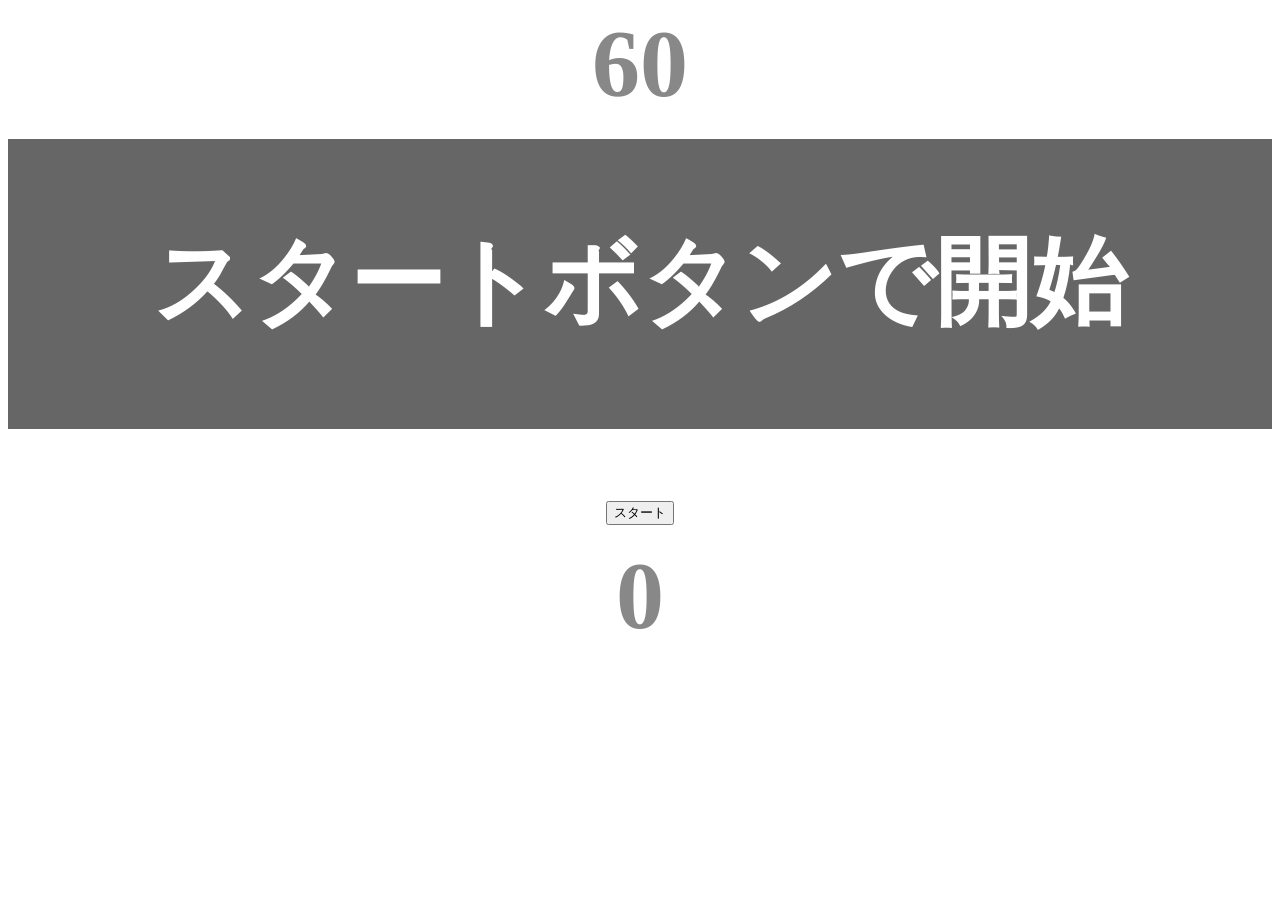
<file: kadai_001/index.html>
<!DOCTYPE html>
<html lang="ja">
    <head>
    <title>タイピングゲーム</title>
    <meta charset="UTF-8">
    <meta name="description" content="【JavaScript応用編】 簡易的なタイピングゲームです。">
    <meta name="viewport" content="width=device-width, initial-scale=1.0">
    <link rel="stylesheet" href="style.css">
    </head>
    <body>
        <p id="count" class="count">60</p>
        <div id="wrap" class="wrap">
            <span id="typed" class="typed"></span><span id="untyped"></span>
        </div>
        <button id="start">スタート</button>
        <p id="typing-count" class="typing-count">0</p>
        <script type="text/javascript" src="main.js"></script>
    </body>
</html>
</file>
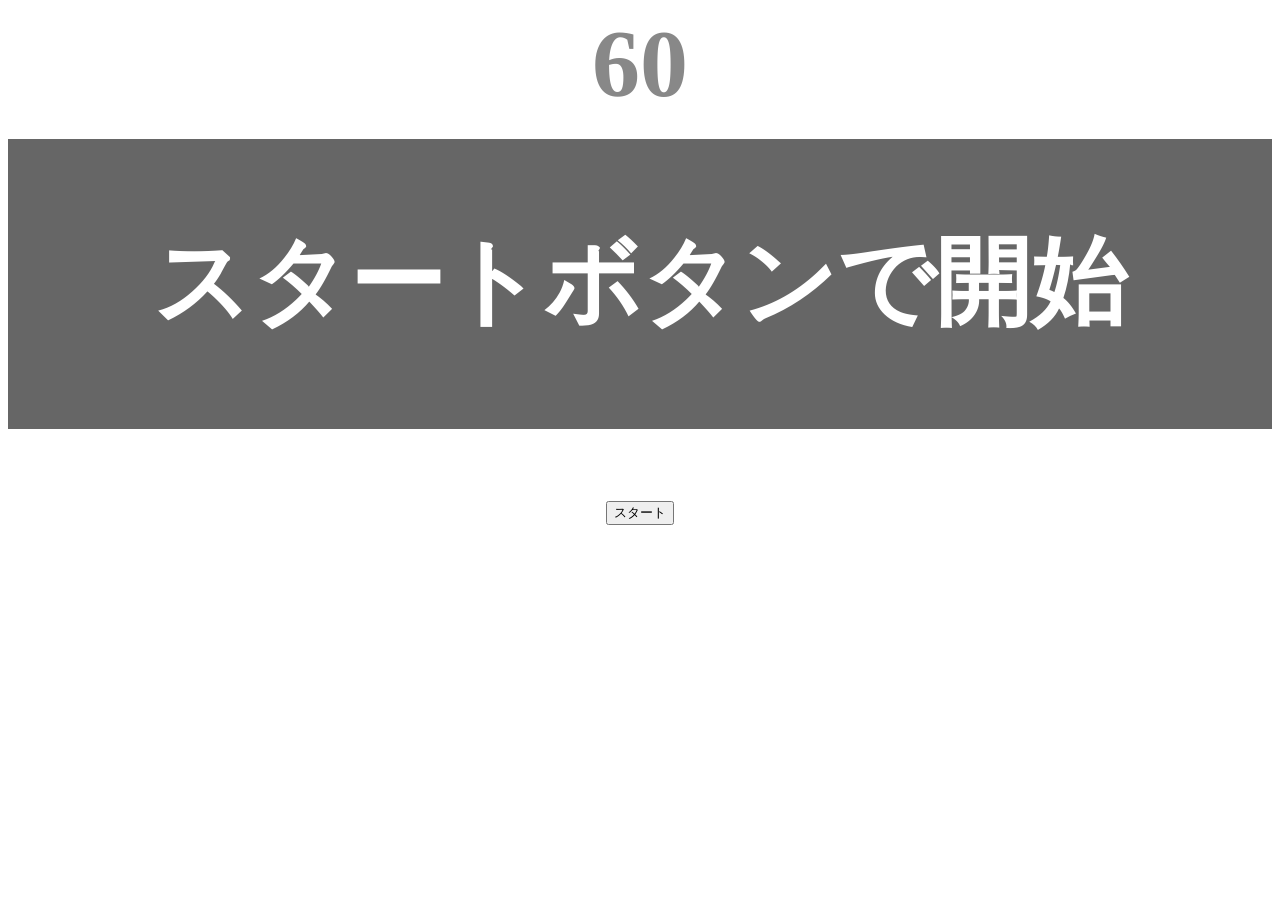
<file: kadai_tutorial_output/index.html>
<!DOCTYPE html>
<html lang="ja">
    <head>
    <title>タイピングゲーム</title>
    <meta charset="UTF-8">
    <meta name="description" content="【JavaScript応用編】 簡易的なタイピングゲームです。">
    <meta name="viewport" content="width=device-width, initial-scale=1.0">
    <link rel="stylesheet" href="style.css">
    </head>
    <body>
        <p id="count" class="count">60</p>
        <div id="wrap" class="wrap">
            <span id="typed" class="typed"></span><span id="untyped"></span>
        </div>
        <button id="start">スタート</button>
        <script type="text/javascript" src="main.js"></script>
    </body>
</html>
</file>
<file: kadai_001/style.css>
/* タイピングゲーム全体 */
body {
    font-size: 6em;
    text-align: center;
}

/* ゲームの残り秒数が表示されるタイマーの領域 */

.count {
    margin: 0px;
    font-weight: bold;
    color: #888;
}

/* テキストが表示される領域 */
.wrap {
    margin-top: 20px;
    padding: 80px 40px;
    background-color: #666;
    font-weight: bold;
    color: #fff;
}

/* 正しくタイプされた場合のテキスト */
.typed {
    color: lightgreen;
}

/* ミスタイプの場合の背景 */
.mistyped {
    background-color: red;
}

/*タイピング数のカウント*/
.typing-count {
    margin: 0px;
    font-weight: bold;
    color: #888;
}
</file>
<file: kadai_tutorial_output/style.css>
/* タイピングゲーム全体 */
body {
    font-size: 6em;
    text-align: center;
}

/* ゲームの残り秒数が表示されるタイマーの領域 */

.count {
    margin: 0px;
    font-weight: bold;
    color: #888;
}

/* テキストが表示される領域 */
.wrap {
    margin-top: 20px;
    padding: 80px 40px;
    background-color: #666;
    font-weight: bold;
    color: #fff;
}

/* 正しくタイプされた場合のテキスト */
.typed {
    color: lightgreen;
}

/* ミスタイプの場合の背景 */
.mistyped {
    background-color: red;
}
</file>
